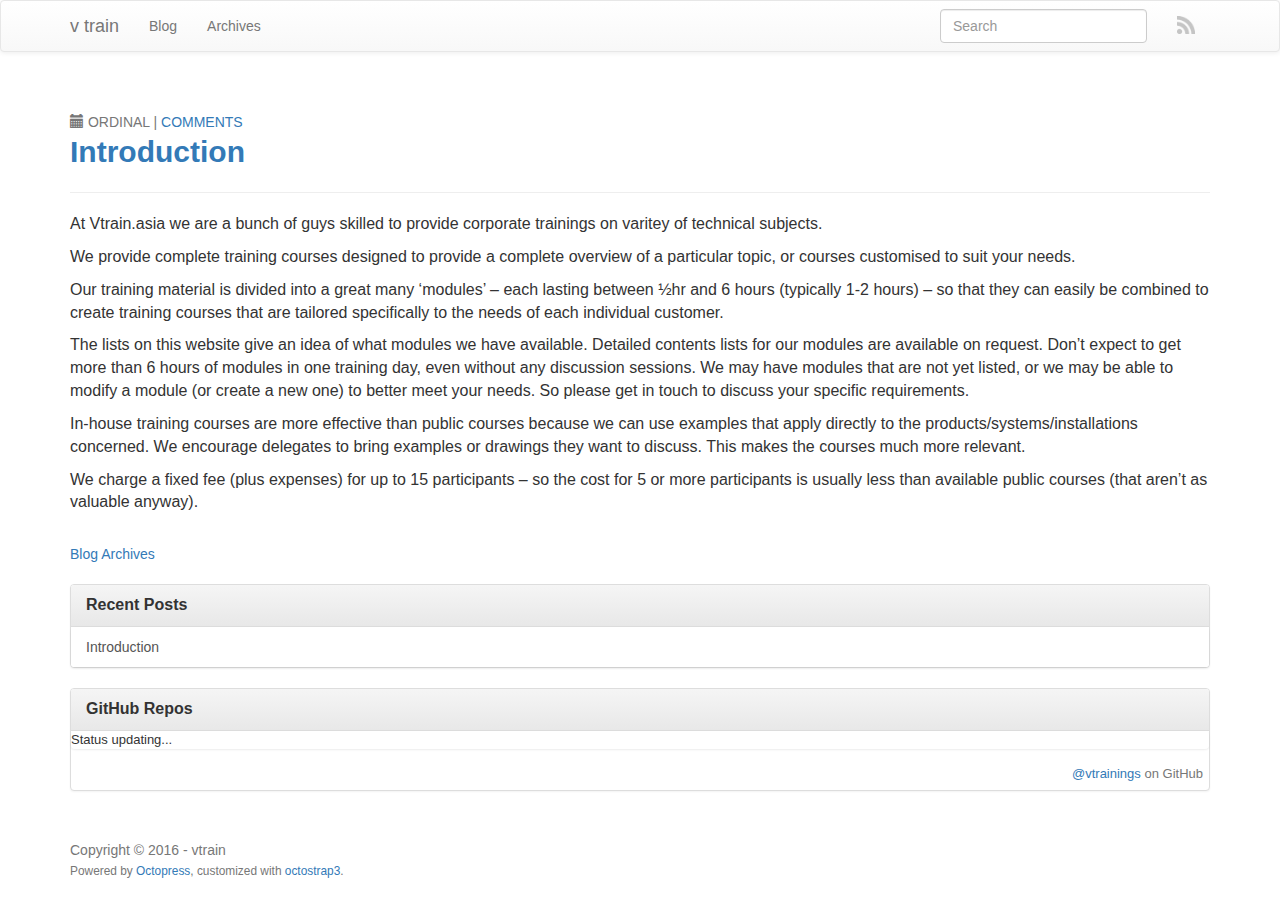
<file: index.html>
<!DOCTYPE html>
<html class="no-js" lang="en">
<head>
  <meta charset="utf-8">
  <title>v train</title>
  <meta name="author" content="vtrain">

  
  

  <!-- http://t.co/dKP3o1e -->
  <meta name="HandheldFriendly" content="True">
  <meta name="MobileOptimized" content="320">
  <meta name="viewport" content="width=device-width, initial-scale=1">

  
  <link rel="canonical" href="http://www.vtrain.asia/">
  <link href="/favicon.png" type="image/png" rel="icon">
  <link href="/atom.xml" rel="alternate" title="v train" type="application/atom+xml">

  <!-- http://opengraphprotocol.org/ -->
  <meta name="twitter:card" content="summary_large_image">
  <meta property="og:type" content="website">
  <meta property="og:url" content="http://www.vtrain.asia/">
  <meta property="og:title" content="v train">
  <meta property="og:description" content="We provide corporate trainings.">

  <script src="/javascripts/libs/jquery/jquery-2.1.3.min.js"></script>

<link href="/assets/bootstrap/dist/css/bootstrap.min.css" rel="stylesheet" type="text/css">
<link href="/assets/bootstrap/dist/css/bootstrap-theme.min.css" rel="stylesheet" type="text/css">


  
  <link href="/stylesheets/screen.css" media="screen, projection, print" rel="stylesheet" type="text/css">

  

</head>

  <body   >
    <a href="#content" class="sr-only sr-only-focusable">Skip to main content</a>
    <div id="wrap">
      <header role="banner">
        <nav class="navbar navbar-default" role="navigation">
    <div class="container">
        <div class="navbar-header">
            <button type="button" class="navbar-toggle" title="toggle navbar" data-toggle="collapse" data-target=".navbar-collapse">
                <span class="icon-bar"></span>
                <span class="icon-bar"></span>
                <span class="icon-bar"></span>
            </button>
            <a class="navbar-brand" href="/">v train</a>
        </div>

        <div class="navbar-collapse collapse">
            <ul class="nav navbar-nav">
                <li >
                    <a rel="index" href="/">Blog</a>
                </li>
                <li >
                    <a href="/blog/archives">Archives</a>
                </li>
            </ul>
            <ul class="nav navbar-nav navbar-right">
                <li>
                    <a class="subscribe-rss" href="/atom.xml" title="subscribe via RSS">
                        <span class="visible-xs">RSS</span>
                        <img class="hidden-xs" src="/images/rss.png" alt="RSS">
                    </a>
                </li>
                
            </ul>
            
                <form class="navbar-form navbar-right" action="https://www.google.com/search" method="GET">
                    <input type="hidden" name="sitesearch" value="www.vtrain.asia">
                    <div class="form-group">
                        <input class="form-control" type="text" name="q" placeholder="Search">
                    </div>
                </form>
            
        </div>
    </div>
</nav>


      </header>
      <div id="main" role="main" class="container">
        <div id="content">
          <div class="blog-index">
  
  
  
    <article>
      
  <header class="page-header">
    
      <p class="meta text-muted text-uppercase">
        












<span class="glyphicon glyphicon-calendar"></span> <time datetime="2016-02-17T07:49:54+05:30"  data-updated="true" itemprop="datePublished dateCreated">ordinal</time>
        
           | <a href="/blog/2016/02/17/main/#disqus_thread" itemprop="discussionUrl"
             data-disqus-identifier="http://www.vtrain.asia/blog/2016/02/17/main/">Comments</a>
        
      </p>
    
    
      <h2 class="entry-title" itemprop="name headline"><a href="/blog/2016/02/17/main/" itemprop="url">Introduction</a></h2>
    
  </header>


  <div class="entry-content clearfix" itemprop="articleBody description"><p>At Vtrain.asia we are a bunch of guys skilled to provide corporate trainings on varitey of technical subjects.</p>

<p>We provide complete training courses designed to provide a complete overview of a particular topic, or courses customised to suit your needs.</p>

<p>Our training material is divided into a great many ‘modules’ – each lasting between ½hr and 6 hours (typically 1-2 hours) – so that they can easily be combined to create training courses that are tailored specifically to the needs of each individual customer.</p>

<p>The lists on this website give an idea of what modules we have available. Detailed contents lists for our modules are available on request. Don’t expect to get more than 6 hours of modules in one training day, even without any discussion sessions. We may have modules that are not yet listed, or we may be able to modify a module (or create a new one) to better meet your needs. So please get in touch to discuss your specific requirements.</p>

<p>In-house training courses are more effective than public courses because we can use examples that apply directly to the products/systems/installations concerned. We encourage delegates to bring examples or drawings they want to discuss. This makes the courses much more relevant.</p>

<p>We charge a fixed fee (plus expenses) for up to 15 participants – so the cost for 5 or more participants is usually less than available public courses (that aren’t as valuable anyway).</p>
</div>
  
  


    </article>
  
  <div class="pagination">
    
    <a href="/blog/archives">Blog Archives</a>
    
  </div>
</div>
<aside class="sidebar">
  
    <section class="panel panel-default">
  <div class="panel-heading">
    <h3 class="panel-title">Recent Posts</h3>
  </div>
  
  <div id="recent_posts" class="list-group">
    
    <a class="list-group-item " href="/blog/2016/02/17/main/">Introduction</a>
    
  </div>
</section>

<section class="panel panel-default clearfix">
  <div class="panel-heading">
      <h3 class="panel-title">GitHub Repos</h3>
  </div>
  <div class="list-group" id="gh_repos">
    <p class="loading">Status updating...</p>
  </div>
  
    <div class="gh-profile-link pull-right text-muted">
      <a href="https://github.com/vtrainings">@vtrainings</a> on GitHub
    </div>
  
  <script type="text/javascript">
    $(document).ready(function(){
        if (!window.jXHR){
            var jxhr = document.createElement('script');
            jxhr.type = 'text/javascript';
            jxhr.src = '/javascripts/libs/jXHR.js';
            var s = document.getElementsByTagName('script')[0];
            s.parentNode.insertBefore(jxhr, s);
        }

        github.showRepos({
            user: 'vtrainings',
            count: 0,
            skip_forks: true,
            target: '#gh_repos'
        });
    });
  </script>
  <script src="/javascripts/github.js" type="text/javascript"> </script>
</section>






  
</aside>

        </div>
      </div>
    </div>
    <footer role="contentinfo"><div class="container">
    <p class="text-muted credits">
  Copyright &copy; 2016 - vtrain<br>
  <small>
      <span class="credit">Powered by <a href="http://octopress.org">Octopress</a></span>,
      <span class="credit">customized with <a href="https://github.com/kAworu/octostrap3">octostrap3</a></span>.
  </small>
</p>

</div>
</footer>
    

<script type="text/javascript">
      var disqus_shortname = 'vtrainasia';
      
        
        var disqus_script = 'count.js';
      
    (function () {
      var dsq = document.createElement('script'); dsq.type = 'text/javascript'; dsq.async = true;
      dsq.src = '//' + disqus_shortname + '.disqus.com/' + disqus_script;
      (document.getElementsByTagName('head')[0] || document.getElementsByTagName('body')[0]).appendChild(dsq);
    }());
</script>







  <script type="text/javascript">
    (function(){
      var twitterWidgets = document.createElement('script');
      twitterWidgets.type = 'text/javascript';
      twitterWidgets.async = true;
      twitterWidgets.src = '//platform.twitter.com/widgets.js';
      document.getElementsByTagName('head')[0].appendChild(twitterWidgets);
    })();
  </script>


<script src="/assets/bootstrap/dist/js/bootstrap.min.js"></script>
<script src="/javascripts/modernizr.js"></script>


  </body>
</html>
</file>
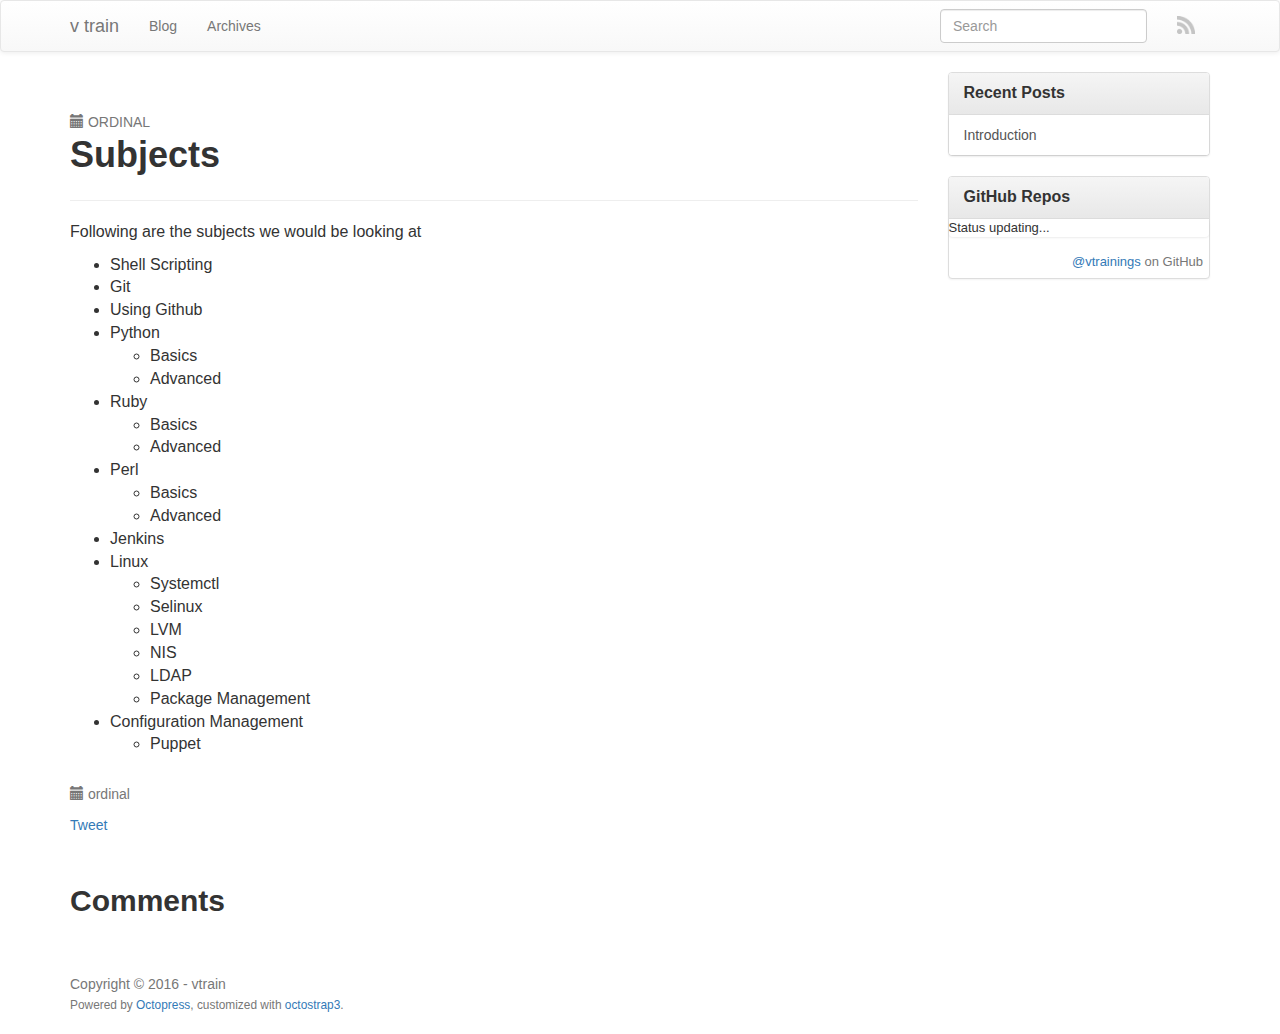
<file: subjects/index.html>
<!DOCTYPE html>
<html class="no-js" lang="en">
<head>
  <meta charset="utf-8">
  <title>Subjects - v train</title>
  <meta name="author" content="vtrain">

  
  

  <!-- http://t.co/dKP3o1e -->
  <meta name="HandheldFriendly" content="True">
  <meta name="MobileOptimized" content="320">
  <meta name="viewport" content="width=device-width, initial-scale=1">

  
  <link rel="canonical" href="http://www.vtrain.asia/subjects/">
  <link href="/favicon.png" type="image/png" rel="icon">
  <link href="/atom.xml" rel="alternate" title="v train" type="application/atom+xml">

  <!-- http://opengraphprotocol.org/ -->
  <meta name="twitter:card" content="summary_large_image">
  <meta property="og:type" content="website">
  <meta property="og:url" content="http://www.vtrain.asia/subjects/">
  <meta property="og:title" content="Subjects - v train">
  

  <script src="/javascripts/libs/jquery/jquery-2.1.3.min.js"></script>

<link href="/assets/bootstrap/dist/css/bootstrap.min.css" rel="stylesheet" type="text/css">
<link href="/assets/bootstrap/dist/css/bootstrap-theme.min.css" rel="stylesheet" type="text/css">


  
  <link href="/stylesheets/screen.css" media="screen, projection, print" rel="stylesheet" type="text/css">

  

</head>

  <body   >
    <a href="#content" class="sr-only sr-only-focusable">Skip to main content</a>
    <div id="wrap">
      <header role="banner">
        <nav class="navbar navbar-default" role="navigation">
    <div class="container">
        <div class="navbar-header">
            <button type="button" class="navbar-toggle" title="toggle navbar" data-toggle="collapse" data-target=".navbar-collapse">
                <span class="icon-bar"></span>
                <span class="icon-bar"></span>
                <span class="icon-bar"></span>
            </button>
            <a class="navbar-brand" href="/">v train</a>
        </div>

        <div class="navbar-collapse collapse">
            <ul class="nav navbar-nav">
                <li >
                    <a rel="index" href="/">Blog</a>
                </li>
                <li >
                    <a href="/blog/archives">Archives</a>
                </li>
            </ul>
            <ul class="nav navbar-nav navbar-right">
                <li>
                    <a class="subscribe-rss" href="/atom.xml" title="subscribe via RSS">
                        <span class="visible-xs">RSS</span>
                        <img class="hidden-xs" src="/images/rss.png" alt="RSS">
                    </a>
                </li>
                
            </ul>
            
                <form class="navbar-form navbar-right" action="https://www.google.com/search" method="GET">
                    <input type="hidden" name="sitesearch" value="www.vtrain.asia">
                    <div class="form-group">
                        <input class="form-control" type="text" name="q" placeholder="Search">
                    </div>
                </form>
            
        </div>
    </div>
</nav>


      </header>
      <div id="main" role="main" class="container">
        <div id="content">
          <div class="row">
  <div class="page-content col-md-9">
    <article role="article">
      
        <header class="page-header">
          
            <p class="meta text-muted text-uppercase">












<span class="glyphicon glyphicon-calendar"></span> <time datetime="2016-02-17T07:57:00+05:30"  data-updated="true" itemprop="datePublished dateCreated">ordinal</time></p>
          
          
            <h1 class="entry-title">
              Subjects
              
            </h1>
          
        </header>
      
      <div class="entry-content">
        <p>Following are the subjects we would be looking at</p>

<ul>
<li>Shell Scripting</li>
<li>Git</li>
<li>Using Github</li>
<li>Python

<ul>
<li>Basics</li>
<li>Advanced</li>
</ul>
</li>
<li>Ruby

<ul>
<li>Basics</li>
<li>Advanced</li>
</ul>
</li>
<li>Perl

<ul>
<li>Basics</li>
<li>Advanced</li>
</ul>
</li>
<li>Jenkins</li>
<li>Linux

<ul>
<li>Systemctl</li>
<li>Selinux</li>
<li>LVM</li>
<li>NIS</li>
<li>LDAP</li>
<li>Package Management</li>
</ul>
</li>
<li>Configuration Management

<ul>
<li>Puppet</li>
</ul>
</li>
</ul>


      </div>
      
        <footer>
          <p class="meta text-muted">
            
            












<span class="glyphicon glyphicon-calendar"></span> <time datetime="2016-02-17T07:57:00+05:30"  data-updated="true" itemprop="datePublished dateCreated">ordinal</time>
            
          </p>
          
            <div class="sharing">
  
  <a href="//twitter.com/share" class="twitter-share-button" data-url="http://www.vtrain.asia/subjects/index.html" data-via="vtrain_asia" data-counturl="http://www.vtrain.asia/subjects/index.html" >Tweet</a>
  
  
  
</div>

          
        </footer>
      
    </article>
    
      <section>
        <h2>Comments</h2>
        <div id="disqus_thread" aria-live="polite"><noscript>Please enable JavaScript to view the <a href="http://disqus.com/?ref_noscript">comments powered by Disqus.</a></noscript>
</div>
      </section>
    
  </div>

  
    <aside class="sidebar col-md-3">
      
        <section class="panel panel-default">
  <div class="panel-heading">
    <h3 class="panel-title">Recent Posts</h3>
  </div>
  
  <div id="recent_posts" class="list-group">
    
    <a class="list-group-item " href="/blog/2016/02/17/main/">Introduction</a>
    
  </div>
</section>

<section class="panel panel-default clearfix">
  <div class="panel-heading">
      <h3 class="panel-title">GitHub Repos</h3>
  </div>
  <div class="list-group" id="gh_repos">
    <p class="loading">Status updating...</p>
  </div>
  
    <div class="gh-profile-link pull-right text-muted">
      <a href="https://github.com/vtrainings">@vtrainings</a> on GitHub
    </div>
  
  <script type="text/javascript">
    $(document).ready(function(){
        if (!window.jXHR){
            var jxhr = document.createElement('script');
            jxhr.type = 'text/javascript';
            jxhr.src = '/javascripts/libs/jXHR.js';
            var s = document.getElementsByTagName('script')[0];
            s.parentNode.insertBefore(jxhr, s);
        }

        github.showRepos({
            user: 'vtrainings',
            count: 0,
            skip_forks: true,
            target: '#gh_repos'
        });
    });
  </script>
  <script src="/javascripts/github.js" type="text/javascript"> </script>
</section>






      
    </aside>
  
</div>

        </div>
      </div>
    </div>
    <footer role="contentinfo"><div class="container">
    <p class="text-muted credits">
  Copyright &copy; 2016 - vtrain<br>
  <small>
      <span class="credit">Powered by <a href="http://octopress.org">Octopress</a></span>,
      <span class="credit">customized with <a href="https://github.com/kAworu/octostrap3">octostrap3</a></span>.
  </small>
</p>

</div>
</footer>
    

<script type="text/javascript">
      var disqus_shortname = 'vtrainasia';
      
        
        // var disqus_developer = 1;
        var disqus_identifier = 'http://www.vtrain.asia/subjects/index.html';
        var disqus_url = 'http://www.vtrain.asia/subjects/index.html';
        var disqus_script = 'embed.js';
      
    (function () {
      var dsq = document.createElement('script'); dsq.type = 'text/javascript'; dsq.async = true;
      dsq.src = '//' + disqus_shortname + '.disqus.com/' + disqus_script;
      (document.getElementsByTagName('head')[0] || document.getElementsByTagName('body')[0]).appendChild(dsq);
    }());
</script>







  <script type="text/javascript">
    (function(){
      var twitterWidgets = document.createElement('script');
      twitterWidgets.type = 'text/javascript';
      twitterWidgets.async = true;
      twitterWidgets.src = '//platform.twitter.com/widgets.js';
      document.getElementsByTagName('head')[0].appendChild(twitterWidgets);
    })();
  </script>


<script src="/assets/bootstrap/dist/js/bootstrap.min.js"></script>
<script src="/javascripts/modernizr.js"></script>


  </body>
</html>
</file>
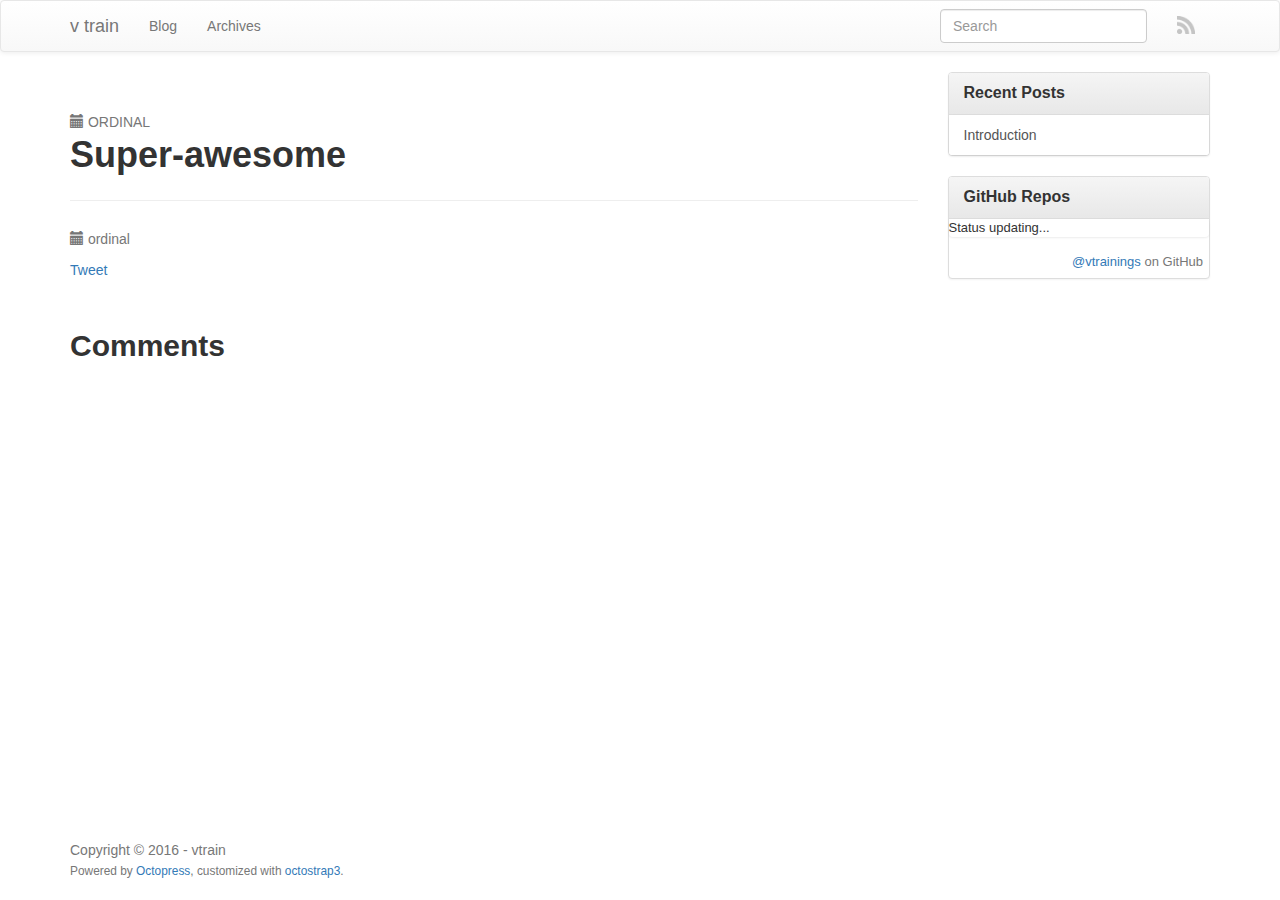
<file: super-awesome/index.html>
<!DOCTYPE html>
<html class="no-js" lang="en">
<head>
  <meta charset="utf-8">
  <title>Super-awesome - v train</title>
  <meta name="author" content="vtrain">

  
  

  <!-- http://t.co/dKP3o1e -->
  <meta name="HandheldFriendly" content="True">
  <meta name="MobileOptimized" content="320">
  <meta name="viewport" content="width=device-width, initial-scale=1">

  
  <link rel="canonical" href="http://www.vtrain.asia/super-awesome/">
  <link href="/favicon.png" type="image/png" rel="icon">
  <link href="/atom.xml" rel="alternate" title="v train" type="application/atom+xml">

  <!-- http://opengraphprotocol.org/ -->
  <meta name="twitter:card" content="summary_large_image">
  <meta property="og:type" content="website">
  <meta property="og:url" content="http://www.vtrain.asia/super-awesome/">
  <meta property="og:title" content="Super-awesome - v train">
  

  <script src="/javascripts/libs/jquery/jquery-2.1.3.min.js"></script>

<link href="/assets/bootstrap/dist/css/bootstrap.min.css" rel="stylesheet" type="text/css">
<link href="/assets/bootstrap/dist/css/bootstrap-theme.min.css" rel="stylesheet" type="text/css">


  
  <link href="/stylesheets/screen.css" media="screen, projection, print" rel="stylesheet" type="text/css">

  

</head>

  <body   >
    <a href="#content" class="sr-only sr-only-focusable">Skip to main content</a>
    <div id="wrap">
      <header role="banner">
        <nav class="navbar navbar-default" role="navigation">
    <div class="container">
        <div class="navbar-header">
            <button type="button" class="navbar-toggle" title="toggle navbar" data-toggle="collapse" data-target=".navbar-collapse">
                <span class="icon-bar"></span>
                <span class="icon-bar"></span>
                <span class="icon-bar"></span>
            </button>
            <a class="navbar-brand" href="/">v train</a>
        </div>

        <div class="navbar-collapse collapse">
            <ul class="nav navbar-nav">
                <li >
                    <a rel="index" href="/">Blog</a>
                </li>
                <li >
                    <a href="/blog/archives">Archives</a>
                </li>
            </ul>
            <ul class="nav navbar-nav navbar-right">
                <li>
                    <a class="subscribe-rss" href="/atom.xml" title="subscribe via RSS">
                        <span class="visible-xs">RSS</span>
                        <img class="hidden-xs" src="/images/rss.png" alt="RSS">
                    </a>
                </li>
                
            </ul>
            
                <form class="navbar-form navbar-right" action="https://www.google.com/search" method="GET">
                    <input type="hidden" name="sitesearch" value="www.vtrain.asia">
                    <div class="form-group">
                        <input class="form-control" type="text" name="q" placeholder="Search">
                    </div>
                </form>
            
        </div>
    </div>
</nav>


      </header>
      <div id="main" role="main" class="container">
        <div id="content">
          <div class="row">
  <div class="page-content col-md-9">
    <article role="article">
      
        <header class="page-header">
          
            <p class="meta text-muted text-uppercase">












<span class="glyphicon glyphicon-calendar"></span> <time datetime="2016-02-16T22:17:00+05:30"  data-updated="true" itemprop="datePublished dateCreated">ordinal</time></p>
          
          
            <h1 class="entry-title">
              Super-awesome
              
            </h1>
          
        </header>
      
      <div class="entry-content">
        

      </div>
      
        <footer>
          <p class="meta text-muted">
            
            












<span class="glyphicon glyphicon-calendar"></span> <time datetime="2016-02-16T22:17:00+05:30"  data-updated="true" itemprop="datePublished dateCreated">ordinal</time>
            
          </p>
          
            <div class="sharing">
  
  <a href="//twitter.com/share" class="twitter-share-button" data-url="http://www.vtrain.asia/super-awesome/index.html" data-via="vtrain_asia" data-counturl="http://www.vtrain.asia/super-awesome/index.html" >Tweet</a>
  
  
  
</div>

          
        </footer>
      
    </article>
    
      <section>
        <h2>Comments</h2>
        <div id="disqus_thread" aria-live="polite"><noscript>Please enable JavaScript to view the <a href="http://disqus.com/?ref_noscript">comments powered by Disqus.</a></noscript>
</div>
      </section>
    
  </div>

  
    <aside class="sidebar col-md-3">
      
        <section class="panel panel-default">
  <div class="panel-heading">
    <h3 class="panel-title">Recent Posts</h3>
  </div>
  
  <div id="recent_posts" class="list-group">
    
    <a class="list-group-item " href="/blog/2016/02/17/main/">Introduction</a>
    
  </div>
</section>

<section class="panel panel-default clearfix">
  <div class="panel-heading">
      <h3 class="panel-title">GitHub Repos</h3>
  </div>
  <div class="list-group" id="gh_repos">
    <p class="loading">Status updating...</p>
  </div>
  
    <div class="gh-profile-link pull-right text-muted">
      <a href="https://github.com/vtrainings">@vtrainings</a> on GitHub
    </div>
  
  <script type="text/javascript">
    $(document).ready(function(){
        if (!window.jXHR){
            var jxhr = document.createElement('script');
            jxhr.type = 'text/javascript';
            jxhr.src = '/javascripts/libs/jXHR.js';
            var s = document.getElementsByTagName('script')[0];
            s.parentNode.insertBefore(jxhr, s);
        }

        github.showRepos({
            user: 'vtrainings',
            count: 0,
            skip_forks: true,
            target: '#gh_repos'
        });
    });
  </script>
  <script src="/javascripts/github.js" type="text/javascript"> </script>
</section>






      
    </aside>
  
</div>

        </div>
      </div>
    </div>
    <footer role="contentinfo"><div class="container">
    <p class="text-muted credits">
  Copyright &copy; 2016 - vtrain<br>
  <small>
      <span class="credit">Powered by <a href="http://octopress.org">Octopress</a></span>,
      <span class="credit">customized with <a href="https://github.com/kAworu/octostrap3">octostrap3</a></span>.
  </small>
</p>

</div>
</footer>
    

<script type="text/javascript">
      var disqus_shortname = 'vtrainasia';
      
        
        // var disqus_developer = 1;
        var disqus_identifier = 'http://www.vtrain.asia/super-awesome/index.html';
        var disqus_url = 'http://www.vtrain.asia/super-awesome/index.html';
        var disqus_script = 'embed.js';
      
    (function () {
      var dsq = document.createElement('script'); dsq.type = 'text/javascript'; dsq.async = true;
      dsq.src = '//' + disqus_shortname + '.disqus.com/' + disqus_script;
      (document.getElementsByTagName('head')[0] || document.getElementsByTagName('body')[0]).appendChild(dsq);
    }());
</script>







  <script type="text/javascript">
    (function(){
      var twitterWidgets = document.createElement('script');
      twitterWidgets.type = 'text/javascript';
      twitterWidgets.async = true;
      twitterWidgets.src = '//platform.twitter.com/widgets.js';
      document.getElementsByTagName('head')[0].appendChild(twitterWidgets);
    })();
  </script>


<script src="/assets/bootstrap/dist/js/bootstrap.min.js"></script>
<script src="/javascripts/modernizr.js"></script>


  </body>
</html>
</file>
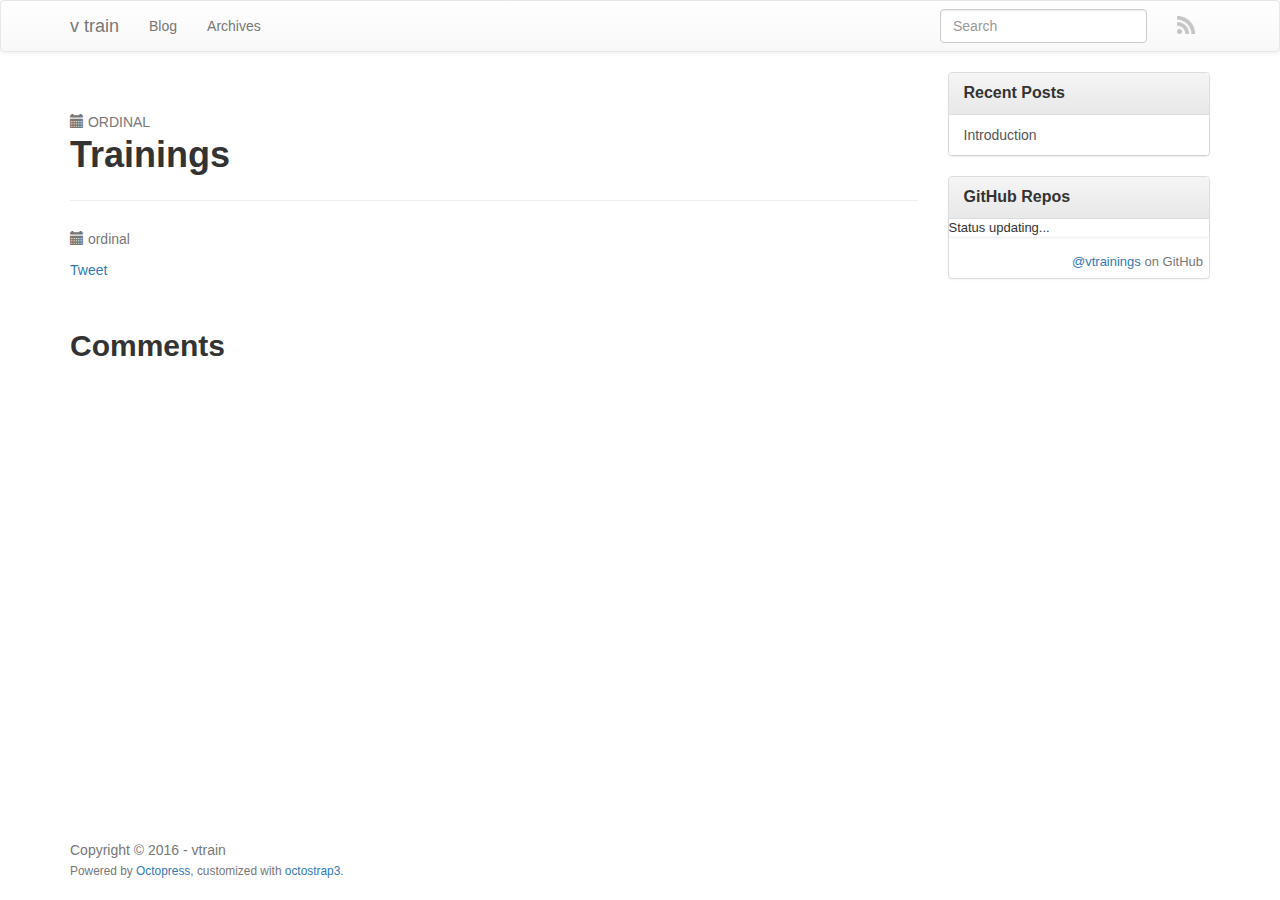
<file: trainings/index.html>
<!DOCTYPE html>
<html class="no-js" lang="en">
<head>
  <meta charset="utf-8">
  <title>Trainings - v train</title>
  <meta name="author" content="vtrain">

  
  

  <!-- http://t.co/dKP3o1e -->
  <meta name="HandheldFriendly" content="True">
  <meta name="MobileOptimized" content="320">
  <meta name="viewport" content="width=device-width, initial-scale=1">

  
  <link rel="canonical" href="http://www.vtrain.asia/trainings/">
  <link href="/favicon.png" type="image/png" rel="icon">
  <link href="/atom.xml" rel="alternate" title="v train" type="application/atom+xml">

  <!-- http://opengraphprotocol.org/ -->
  <meta name="twitter:card" content="summary_large_image">
  <meta property="og:type" content="website">
  <meta property="og:url" content="http://www.vtrain.asia/trainings/">
  <meta property="og:title" content="Trainings - v train">
  

  <script src="/javascripts/libs/jquery/jquery-2.1.3.min.js"></script>

<link href="/assets/bootstrap/dist/css/bootstrap.min.css" rel="stylesheet" type="text/css">
<link href="/assets/bootstrap/dist/css/bootstrap-theme.min.css" rel="stylesheet" type="text/css">


  
  <link href="/stylesheets/screen.css" media="screen, projection, print" rel="stylesheet" type="text/css">

  

</head>

  <body   >
    <a href="#content" class="sr-only sr-only-focusable">Skip to main content</a>
    <div id="wrap">
      <header role="banner">
        <nav class="navbar navbar-default" role="navigation">
    <div class="container">
        <div class="navbar-header">
            <button type="button" class="navbar-toggle" title="toggle navbar" data-toggle="collapse" data-target=".navbar-collapse">
                <span class="icon-bar"></span>
                <span class="icon-bar"></span>
                <span class="icon-bar"></span>
            </button>
            <a class="navbar-brand" href="/">v train</a>
        </div>

        <div class="navbar-collapse collapse">
            <ul class="nav navbar-nav">
                <li >
                    <a rel="index" href="/">Blog</a>
                </li>
                <li >
                    <a href="/blog/archives">Archives</a>
                </li>
            </ul>
            <ul class="nav navbar-nav navbar-right">
                <li>
                    <a class="subscribe-rss" href="/atom.xml" title="subscribe via RSS">
                        <span class="visible-xs">RSS</span>
                        <img class="hidden-xs" src="/images/rss.png" alt="RSS">
                    </a>
                </li>
                
            </ul>
            
                <form class="navbar-form navbar-right" action="https://www.google.com/search" method="GET">
                    <input type="hidden" name="sitesearch" value="www.vtrain.asia">
                    <div class="form-group">
                        <input class="form-control" type="text" name="q" placeholder="Search">
                    </div>
                </form>
            
        </div>
    </div>
</nav>


      </header>
      <div id="main" role="main" class="container">
        <div id="content">
          <div class="row">
  <div class="page-content col-md-9">
    <article role="article">
      
        <header class="page-header">
          
            <p class="meta text-muted text-uppercase">












<span class="glyphicon glyphicon-calendar"></span> <time datetime="2016-02-16T22:18:00+05:30"  data-updated="true" itemprop="datePublished dateCreated">ordinal</time></p>
          
          
            <h1 class="entry-title">
              Trainings
              
            </h1>
          
        </header>
      
      <div class="entry-content">
        

      </div>
      
        <footer>
          <p class="meta text-muted">
            
            












<span class="glyphicon glyphicon-calendar"></span> <time datetime="2016-02-16T22:18:00+05:30"  data-updated="true" itemprop="datePublished dateCreated">ordinal</time>
            
          </p>
          
            <div class="sharing">
  
  <a href="//twitter.com/share" class="twitter-share-button" data-url="http://www.vtrain.asia/trainings/index.html" data-via="vtrain_asia" data-counturl="http://www.vtrain.asia/trainings/index.html" >Tweet</a>
  
  
  
</div>

          
        </footer>
      
    </article>
    
      <section>
        <h2>Comments</h2>
        <div id="disqus_thread" aria-live="polite"><noscript>Please enable JavaScript to view the <a href="http://disqus.com/?ref_noscript">comments powered by Disqus.</a></noscript>
</div>
      </section>
    
  </div>

  
    <aside class="sidebar col-md-3">
      
        <section class="panel panel-default">
  <div class="panel-heading">
    <h3 class="panel-title">Recent Posts</h3>
  </div>
  
  <div id="recent_posts" class="list-group">
    
    <a class="list-group-item " href="/blog/2016/02/17/main/">Introduction</a>
    
  </div>
</section>

<section class="panel panel-default clearfix">
  <div class="panel-heading">
      <h3 class="panel-title">GitHub Repos</h3>
  </div>
  <div class="list-group" id="gh_repos">
    <p class="loading">Status updating...</p>
  </div>
  
    <div class="gh-profile-link pull-right text-muted">
      <a href="https://github.com/vtrainings">@vtrainings</a> on GitHub
    </div>
  
  <script type="text/javascript">
    $(document).ready(function(){
        if (!window.jXHR){
            var jxhr = document.createElement('script');
            jxhr.type = 'text/javascript';
            jxhr.src = '/javascripts/libs/jXHR.js';
            var s = document.getElementsByTagName('script')[0];
            s.parentNode.insertBefore(jxhr, s);
        }

        github.showRepos({
            user: 'vtrainings',
            count: 0,
            skip_forks: true,
            target: '#gh_repos'
        });
    });
  </script>
  <script src="/javascripts/github.js" type="text/javascript"> </script>
</section>






      
    </aside>
  
</div>

        </div>
      </div>
    </div>
    <footer role="contentinfo"><div class="container">
    <p class="text-muted credits">
  Copyright &copy; 2016 - vtrain<br>
  <small>
      <span class="credit">Powered by <a href="http://octopress.org">Octopress</a></span>,
      <span class="credit">customized with <a href="https://github.com/kAworu/octostrap3">octostrap3</a></span>.
  </small>
</p>

</div>
</footer>
    

<script type="text/javascript">
      var disqus_shortname = 'vtrainasia';
      
        
        // var disqus_developer = 1;
        var disqus_identifier = 'http://www.vtrain.asia/trainings/index.html';
        var disqus_url = 'http://www.vtrain.asia/trainings/index.html';
        var disqus_script = 'embed.js';
      
    (function () {
      var dsq = document.createElement('script'); dsq.type = 'text/javascript'; dsq.async = true;
      dsq.src = '//' + disqus_shortname + '.disqus.com/' + disqus_script;
      (document.getElementsByTagName('head')[0] || document.getElementsByTagName('body')[0]).appendChild(dsq);
    }());
</script>







  <script type="text/javascript">
    (function(){
      var twitterWidgets = document.createElement('script');
      twitterWidgets.type = 'text/javascript';
      twitterWidgets.async = true;
      twitterWidgets.src = '//platform.twitter.com/widgets.js';
      document.getElementsByTagName('head')[0].appendChild(twitterWidgets);
    })();
  </script>


<script src="/assets/bootstrap/dist/js/bootstrap.min.js"></script>
<script src="/javascripts/modernizr.js"></script>


  </body>
</html>
</file>
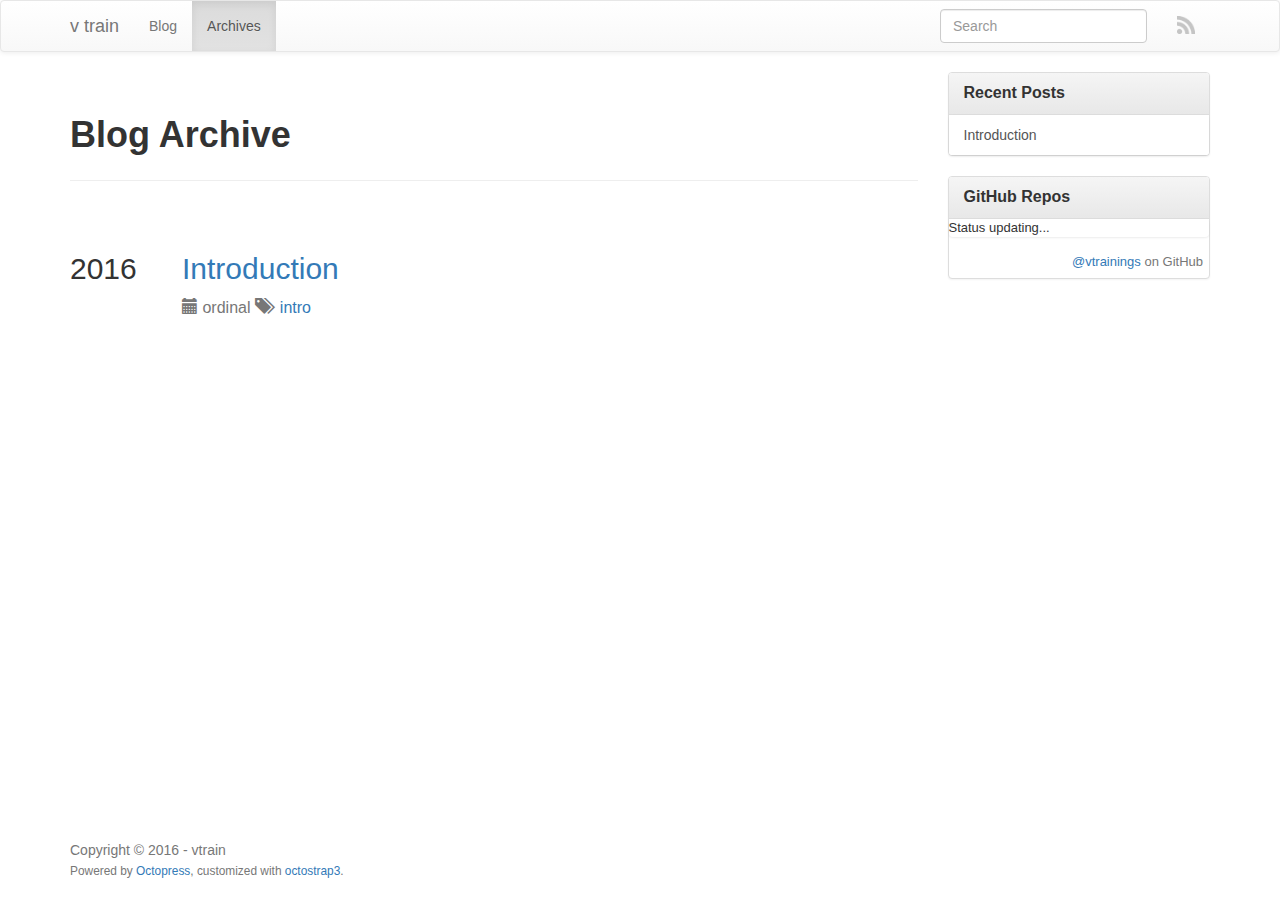
<file: blog/archives/index.html>
<!DOCTYPE html>
<html class="no-js" lang="en">
<head>
  <meta charset="utf-8">
  <title>Blog Archive - v train</title>
  <meta name="author" content="vtrain">

  
  

  <!-- http://t.co/dKP3o1e -->
  <meta name="HandheldFriendly" content="True">
  <meta name="MobileOptimized" content="320">
  <meta name="viewport" content="width=device-width, initial-scale=1">

  
  <link rel="canonical" href="http://www.vtrain.asia/blog/archives/">
  <link href="/favicon.png" type="image/png" rel="icon">
  <link href="/atom.xml" rel="alternate" title="v train" type="application/atom+xml">

  <!-- http://opengraphprotocol.org/ -->
  <meta name="twitter:card" content="summary_large_image">
  <meta property="og:type" content="website">
  <meta property="og:url" content="http://www.vtrain.asia/blog/archives/">
  <meta property="og:title" content="Blog Archive - v train">
  

  <script src="/javascripts/libs/jquery/jquery-2.1.3.min.js"></script>

<link href="/assets/bootstrap/dist/css/bootstrap.min.css" rel="stylesheet" type="text/css">
<link href="/assets/bootstrap/dist/css/bootstrap-theme.min.css" rel="stylesheet" type="text/css">


  
  <link href="/stylesheets/screen.css" media="screen, projection, print" rel="stylesheet" type="text/css">

  

</head>

  <body   >
    <a href="#content" class="sr-only sr-only-focusable">Skip to main content</a>
    <div id="wrap">
      <header role="banner">
        <nav class="navbar navbar-default" role="navigation">
    <div class="container">
        <div class="navbar-header">
            <button type="button" class="navbar-toggle" title="toggle navbar" data-toggle="collapse" data-target=".navbar-collapse">
                <span class="icon-bar"></span>
                <span class="icon-bar"></span>
                <span class="icon-bar"></span>
            </button>
            <a class="navbar-brand" href="/">v train</a>
        </div>

        <div class="navbar-collapse collapse">
            <ul class="nav navbar-nav">
                <li >
                    <a rel="index" href="/">Blog</a>
                </li>
                <li class="active">
                    <a href="/blog/archives">Archives</a>
                </li>
            </ul>
            <ul class="nav navbar-nav navbar-right">
                <li>
                    <a class="subscribe-rss" href="/atom.xml" title="subscribe via RSS">
                        <span class="visible-xs">RSS</span>
                        <img class="hidden-xs" src="/images/rss.png" alt="RSS">
                    </a>
                </li>
                
            </ul>
            
                <form class="navbar-form navbar-right" action="https://www.google.com/search" method="GET">
                    <input type="hidden" name="sitesearch" value="www.vtrain.asia">
                    <div class="form-group">
                        <input class="form-control" type="text" name="q" placeholder="Search">
                    </div>
                </form>
            
        </div>
    </div>
</nav>


      </header>
      <div id="main" role="main" class="container">
        <div id="content">
          <div class="row">
  <div class="page-content col-md-9">
    <article role="article">
      
        <header class="page-header">
          
          
            <h1 class="entry-title">
              Blog Archive
              
            </h1>
          
        </header>
      
      <div class="entry-content">
        <div id="blog-archives" itemscope itemtype="http://schema.org/Blog">
<meta itemprop="name" content="v train" />
<meta itemprop="description" content="We provide corporate trainings." />
<meta itemprop="url" content="http://www.vtrain.asia" />



  
  <h2 class="year">2016</h2>

<article class="page-header" itemprop="blogPost" itemscope itemtype="http://schema.org/BlogPosting">
  
<h2 class="post-title" itemprop="name headline"><a href="/blog/2016/02/17/main/" itemprop="url">Introduction</a></h2>
<p class="meta text-muted">
  












<span class="glyphicon glyphicon-calendar"></span> <time datetime="2016-02-17T07:49:54+05:30"  data-updated="true" itemprop="datePublished dateCreated">ordinal</time>
  

<span class="glyphicon glyphicon-tags"></span>&nbsp;
<span class="categories">
  
    <a class='category' href='/blog/categories/intro/'>intro</a>
  
</span>


</p>

</article>

</div>

      </div>
      
    </article>
    
  </div>

  
    <aside class="sidebar col-md-3">
      
        <section class="panel panel-default">
  <div class="panel-heading">
    <h3 class="panel-title">Recent Posts</h3>
  </div>
  
  <div id="recent_posts" class="list-group">
    
    <a class="list-group-item " href="/blog/2016/02/17/main/">Introduction</a>
    
  </div>
</section>

<section class="panel panel-default clearfix">
  <div class="panel-heading">
      <h3 class="panel-title">GitHub Repos</h3>
  </div>
  <div class="list-group" id="gh_repos">
    <p class="loading">Status updating...</p>
  </div>
  
    <div class="gh-profile-link pull-right text-muted">
      <a href="https://github.com/vtrainings">@vtrainings</a> on GitHub
    </div>
  
  <script type="text/javascript">
    $(document).ready(function(){
        if (!window.jXHR){
            var jxhr = document.createElement('script');
            jxhr.type = 'text/javascript';
            jxhr.src = '/javascripts/libs/jXHR.js';
            var s = document.getElementsByTagName('script')[0];
            s.parentNode.insertBefore(jxhr, s);
        }

        github.showRepos({
            user: 'vtrainings',
            count: 0,
            skip_forks: true,
            target: '#gh_repos'
        });
    });
  </script>
  <script src="/javascripts/github.js" type="text/javascript"> </script>
</section>






      
    </aside>
  
</div>

        </div>
      </div>
    </div>
    <footer role="contentinfo"><div class="container">
    <p class="text-muted credits">
  Copyright &copy; 2016 - vtrain<br>
  <small>
      <span class="credit">Powered by <a href="http://octopress.org">Octopress</a></span>,
      <span class="credit">customized with <a href="https://github.com/kAworu/octostrap3">octostrap3</a></span>.
  </small>
</p>

</div>
</footer>
    

<script type="text/javascript">
      var disqus_shortname = 'vtrainasia';
      
        
        var disqus_script = 'count.js';
      
    (function () {
      var dsq = document.createElement('script'); dsq.type = 'text/javascript'; dsq.async = true;
      dsq.src = '//' + disqus_shortname + '.disqus.com/' + disqus_script;
      (document.getElementsByTagName('head')[0] || document.getElementsByTagName('body')[0]).appendChild(dsq);
    }());
</script>







  <script type="text/javascript">
    (function(){
      var twitterWidgets = document.createElement('script');
      twitterWidgets.type = 'text/javascript';
      twitterWidgets.async = true;
      twitterWidgets.src = '//platform.twitter.com/widgets.js';
      document.getElementsByTagName('head')[0].appendChild(twitterWidgets);
    })();
  </script>


<script src="/assets/bootstrap/dist/js/bootstrap.min.js"></script>
<script src="/javascripts/modernizr.js"></script>


  </body>
</html>
</file>
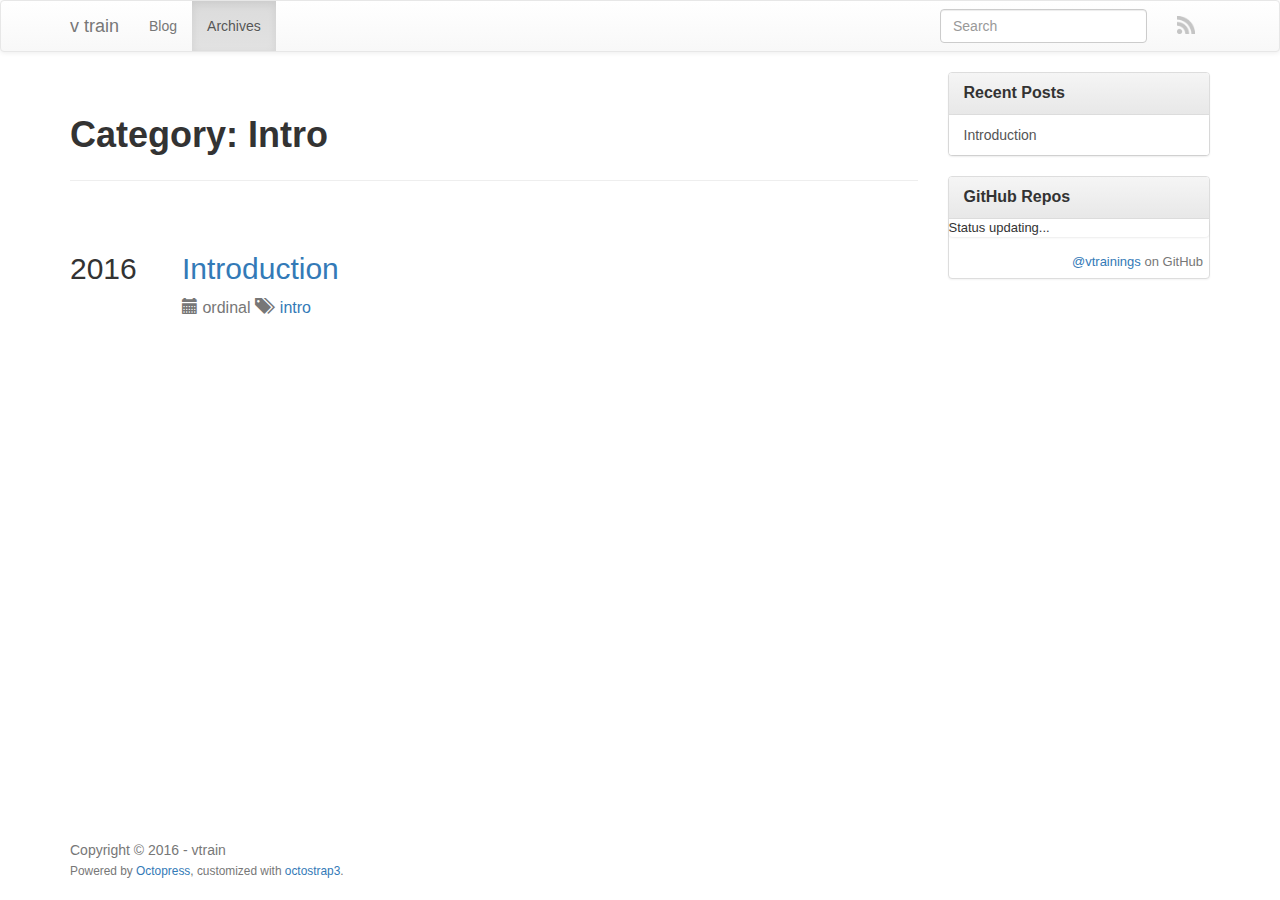
<file: blog/categories/intro/index.html>
<!DOCTYPE html>
<html class="no-js" lang="en">
<head>
  <meta charset="utf-8">
  <title>Category: Intro - v train</title>
  <meta name="author" content="vtrain">

  <meta name="description" content="Category: intro">
  

  <!-- http://t.co/dKP3o1e -->
  <meta name="HandheldFriendly" content="True">
  <meta name="MobileOptimized" content="320">
  <meta name="viewport" content="width=device-width, initial-scale=1">

  
  <link rel="canonical" href="http://www.vtrain.asia/blog/categories/intro/">
  <link href="/favicon.png" type="image/png" rel="icon">
  <link href="/atom.xml" rel="alternate" title="v train" type="application/atom+xml">

  <!-- http://opengraphprotocol.org/ -->
  <meta name="twitter:card" content="summary_large_image">
  <meta property="og:type" content="website">
  <meta property="og:url" content="http://www.vtrain.asia/blog/categories/intro/">
  <meta property="og:title" content="Category: Intro - v train">
  <meta property="og:description" content="Category: intro">

  <script src="/javascripts/libs/jquery/jquery-2.1.3.min.js"></script>

<link href="/assets/bootstrap/dist/css/bootstrap.min.css" rel="stylesheet" type="text/css">
<link href="/assets/bootstrap/dist/css/bootstrap-theme.min.css" rel="stylesheet" type="text/css">


  
  <link href="/stylesheets/screen.css" media="screen, projection, print" rel="stylesheet" type="text/css">

  

</head>

  <body   >
    <a href="#content" class="sr-only sr-only-focusable">Skip to main content</a>
    <div id="wrap">
      <header role="banner">
        <nav class="navbar navbar-default" role="navigation">
    <div class="container">
        <div class="navbar-header">
            <button type="button" class="navbar-toggle" title="toggle navbar" data-toggle="collapse" data-target=".navbar-collapse">
                <span class="icon-bar"></span>
                <span class="icon-bar"></span>
                <span class="icon-bar"></span>
            </button>
            <a class="navbar-brand" href="/">v train</a>
        </div>

        <div class="navbar-collapse collapse">
            <ul class="nav navbar-nav">
                <li >
                    <a rel="index" href="/">Blog</a>
                </li>
                <li class="active">
                    <a href="/blog/archives">Archives</a>
                </li>
            </ul>
            <ul class="nav navbar-nav navbar-right">
                <li>
                    <a class="subscribe-rss" href="/atom.xml" title="subscribe via RSS">
                        <span class="visible-xs">RSS</span>
                        <img class="hidden-xs" src="/images/rss.png" alt="RSS">
                    </a>
                </li>
                
            </ul>
            
                <form class="navbar-form navbar-right" action="https://www.google.com/search" method="GET">
                    <input type="hidden" name="sitesearch" value="www.vtrain.asia">
                    <div class="form-group">
                        <input class="form-control" type="text" name="q" placeholder="Search">
                    </div>
                </form>
            
        </div>
    </div>
</nav>


      </header>
      <div id="main" role="main" class="container">
        <div id="content">
          <div class="row">
  <div class="page-content col-md-9">
    <article role="article">
      
        <header class="page-header">
          
          
            <h1 class="entry-title">
              Category: Intro
              
            </h1>
          
        </header>
      
      <div class="entry-content">
        <div id="blog-archives" class="category" itemscope itemtype="http://schema.org/Blog">
<meta itemprop="name" content="v train" />
<meta itemprop="description" content="We provide corporate trainings." />
<meta itemprop="url" content="http://www.vtrain.asia" />



  
  <h2 class="year">2016</h2>

<article class="page-header" itemprop="blogPost" itemscope itemtype="http://schema.org/BlogPosting">
  
<h2 class="post-title" itemprop="name headline"><a href="/blog/2016/02/17/main/" itemprop="url">Introduction</a></h2>
<p class="meta text-muted">
  












<span class="glyphicon glyphicon-calendar"></span> <time datetime="2016-02-17T07:49:54+05:30"  data-updated="true" itemprop="datePublished dateCreated">ordinal</time>
  

<span class="glyphicon glyphicon-tags"></span>&nbsp;
<span class="categories">
  
    <a class='category' href='/blog/categories/intro/'>intro</a>
  
</span>


</p>

</article>

</div>

      </div>
      
    </article>
    
  </div>

  
    <aside class="sidebar col-md-3">
      
        <section class="panel panel-default">
  <div class="panel-heading">
    <h3 class="panel-title">Recent Posts</h3>
  </div>
  
  <div id="recent_posts" class="list-group">
    
    <a class="list-group-item " href="/blog/2016/02/17/main/">Introduction</a>
    
  </div>
</section>

<section class="panel panel-default clearfix">
  <div class="panel-heading">
      <h3 class="panel-title">GitHub Repos</h3>
  </div>
  <div class="list-group" id="gh_repos">
    <p class="loading">Status updating...</p>
  </div>
  
    <div class="gh-profile-link pull-right text-muted">
      <a href="https://github.com/vtrainings">@vtrainings</a> on GitHub
    </div>
  
  <script type="text/javascript">
    $(document).ready(function(){
        if (!window.jXHR){
            var jxhr = document.createElement('script');
            jxhr.type = 'text/javascript';
            jxhr.src = '/javascripts/libs/jXHR.js';
            var s = document.getElementsByTagName('script')[0];
            s.parentNode.insertBefore(jxhr, s);
        }

        github.showRepos({
            user: 'vtrainings',
            count: 0,
            skip_forks: true,
            target: '#gh_repos'
        });
    });
  </script>
  <script src="/javascripts/github.js" type="text/javascript"> </script>
</section>






      
    </aside>
  
</div>

        </div>
      </div>
    </div>
    <footer role="contentinfo"><div class="container">
    <p class="text-muted credits">
  Copyright &copy; 2016 - vtrain<br>
  <small>
      <span class="credit">Powered by <a href="http://octopress.org">Octopress</a></span>,
      <span class="credit">customized with <a href="https://github.com/kAworu/octostrap3">octostrap3</a></span>.
  </small>
</p>

</div>
</footer>
    

<script type="text/javascript">
      var disqus_shortname = 'vtrainasia';
      
        
        var disqus_script = 'count.js';
      
    (function () {
      var dsq = document.createElement('script'); dsq.type = 'text/javascript'; dsq.async = true;
      dsq.src = '//' + disqus_shortname + '.disqus.com/' + disqus_script;
      (document.getElementsByTagName('head')[0] || document.getElementsByTagName('body')[0]).appendChild(dsq);
    }());
</script>







  <script type="text/javascript">
    (function(){
      var twitterWidgets = document.createElement('script');
      twitterWidgets.type = 'text/javascript';
      twitterWidgets.async = true;
      twitterWidgets.src = '//platform.twitter.com/widgets.js';
      document.getElementsByTagName('head')[0].appendChild(twitterWidgets);
    })();
  </script>


<script src="/assets/bootstrap/dist/js/bootstrap.min.js"></script>
<script src="/javascripts/modernizr.js"></script>


  </body>
</html>
</file>
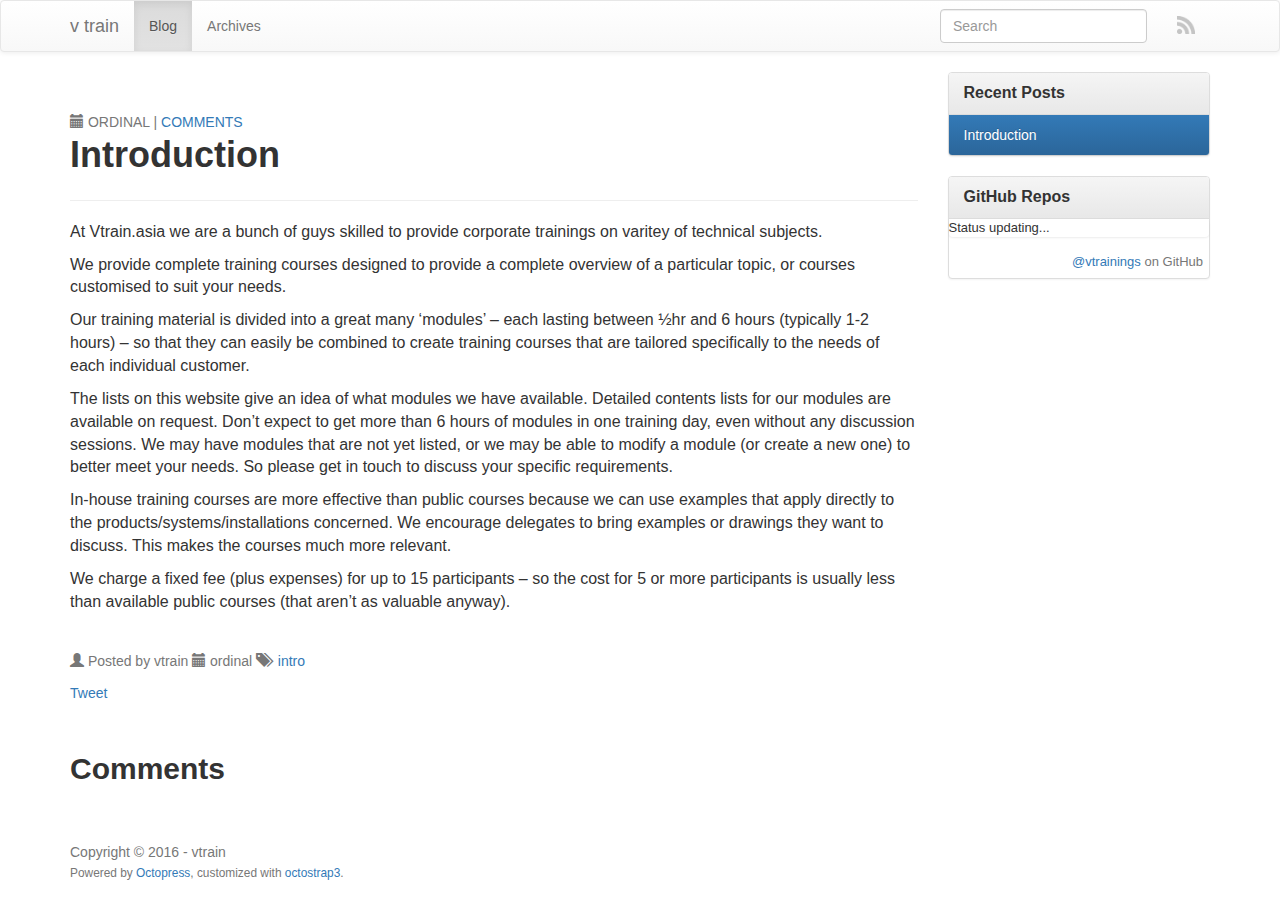
<file: blog/2016/02/17/main/index.html>
<!DOCTYPE html>
<html class="no-js" lang="en">
<head>
  <meta charset="utf-8">
  <title>Introduction - v train</title>
  <meta name="author" content="vtrain">

  
  

  <!-- http://t.co/dKP3o1e -->
  <meta name="HandheldFriendly" content="True">
  <meta name="MobileOptimized" content="320">
  <meta name="viewport" content="width=device-width, initial-scale=1">

  
  <link rel="canonical" href="http://www.vtrain.asia/blog/2016/02/17/main/">
  <link href="/favicon.png" type="image/png" rel="icon">
  <link href="/atom.xml" rel="alternate" title="v train" type="application/atom+xml">

  <!-- http://opengraphprotocol.org/ -->
  <meta name="twitter:card" content="summary_large_image">
  <meta property="og:type" content="website">
  <meta property="og:url" content="http://www.vtrain.asia/blog/2016/02/17/main/">
  <meta property="og:title" content="Introduction - v train">
  

  <script src="/javascripts/libs/jquery/jquery-2.1.3.min.js"></script>

<link href="/assets/bootstrap/dist/css/bootstrap.min.css" rel="stylesheet" type="text/css">
<link href="/assets/bootstrap/dist/css/bootstrap-theme.min.css" rel="stylesheet" type="text/css">


  
  <link href="/stylesheets/screen.css" media="screen, projection, print" rel="stylesheet" type="text/css">

  

</head>

  <body   >
    <a href="#content" class="sr-only sr-only-focusable">Skip to main content</a>
    <div id="wrap">
      <header role="banner">
        <nav class="navbar navbar-default" role="navigation">
    <div class="container">
        <div class="navbar-header">
            <button type="button" class="navbar-toggle" title="toggle navbar" data-toggle="collapse" data-target=".navbar-collapse">
                <span class="icon-bar"></span>
                <span class="icon-bar"></span>
                <span class="icon-bar"></span>
            </button>
            <a class="navbar-brand" href="/">v train</a>
        </div>

        <div class="navbar-collapse collapse">
            <ul class="nav navbar-nav">
                <li class="active">
                    <a rel="index" href="/">Blog</a>
                </li>
                <li >
                    <a href="/blog/archives">Archives</a>
                </li>
            </ul>
            <ul class="nav navbar-nav navbar-right">
                <li>
                    <a class="subscribe-rss" href="/atom.xml" title="subscribe via RSS">
                        <span class="visible-xs">RSS</span>
                        <img class="hidden-xs" src="/images/rss.png" alt="RSS">
                    </a>
                </li>
                
            </ul>
            
                <form class="navbar-form navbar-right" action="https://www.google.com/search" method="GET">
                    <input type="hidden" name="sitesearch" value="www.vtrain.asia">
                    <div class="form-group">
                        <input class="form-control" type="text" name="q" placeholder="Search">
                    </div>
                </form>
            
        </div>
    </div>
</nav>


      </header>
      <div id="main" role="main" class="container">
        <div id="content">
          <div class="row">
  <div class="page-content col-md-9" itemscope itemtype="http://schema.org/Blog">
    <meta itemprop="name" content="v train" />
    <meta itemprop="description" content="We provide corporate trainings." />
    <meta itemprop="url" content="http://www.vtrain.asia" />
    <article class="hentry" role="article" itemprop="blogPost" itemscope itemtype="http://schema.org/BlogPosting">
      
  <header class="page-header">
    
      <p class="meta text-muted text-uppercase">
        












<span class="glyphicon glyphicon-calendar"></span> <time datetime="2016-02-17T07:49:54+05:30"  data-updated="true" itemprop="datePublished dateCreated">ordinal</time>
        
           | <a href="#disqus_thread" itemprop="discussionUrl"
             data-disqus-identifier="http://www.vtrain.asia">Comments</a>
        
      </p>
    
    
    <h1 class="entry-title" itemprop="name headline">
        Introduction
        
    </h1>
    
  </header>


<div class="entry-content clearfix" itemprop="articleBody description"><p>At Vtrain.asia we are a bunch of guys skilled to provide corporate trainings on varitey of technical subjects.</p>

<p>We provide complete training courses designed to provide a complete overview of a particular topic, or courses customised to suit your needs.</p>

<p>Our training material is divided into a great many ‘modules’ – each lasting between ½hr and 6 hours (typically 1-2 hours) – so that they can easily be combined to create training courses that are tailored specifically to the needs of each individual customer.</p>

<p>The lists on this website give an idea of what modules we have available. Detailed contents lists for our modules are available on request. Don’t expect to get more than 6 hours of modules in one training day, even without any discussion sessions. We may have modules that are not yet listed, or we may be able to modify a module (or create a new one) to better meet your needs. So please get in touch to discuss your specific requirements.</p>

<p>In-house training courses are more effective than public courses because we can use examples that apply directly to the products/systems/installations concerned. We encourage delegates to bring examples or drawings they want to discuss. This makes the courses much more relevant.</p>

<p>We charge a fixed fee (plus expenses) for up to 15 participants – so the cost for 5 or more participants is usually less than available public courses (that aren’t as valuable anyway).</p>
</div>


      <footer>
        <p class="meta text-muted">
          
  

<span class="glyphicon glyphicon-user"></span> <span class="byline author vcard" itemprop="author" itemscope itemtype="http://schema.org/Person">Posted by <span class="fn" itemprop="name">vtrain</span></span>

          












<span class="glyphicon glyphicon-calendar"></span> <time datetime="2016-02-17T07:49:54+05:30"  data-updated="true" itemprop="datePublished dateCreated">ordinal</time>
          

<span class="glyphicon glyphicon-tags"></span>&nbsp;
<span class="categories">
  
    <a class='category' href='/blog/categories/intro/'>intro</a>
  
</span>


        </p>
        
          <div class="sharing">
  
  <a href="//twitter.com/share" class="twitter-share-button" data-url="http://www.vtrain.asia/blog/2016/02/17/main/" data-via="vtrain_asia" data-counturl="http://www.vtrain.asia/blog/2016/02/17/main/" >Tweet</a>
  
  
  
</div>

        
        
      </footer>
    </article>
    
      <section>
        <h2>Comments</h2>
        <div id="disqus_thread" aria-live="polite"><noscript>Please enable JavaScript to view the <a href="http://disqus.com/?ref_noscript">comments powered by Disqus.</a></noscript>
</div>
      </section>
    
  </div>

  
  <aside class="sidebar col-md-3">
    
      <section class="panel panel-default">
  <div class="panel-heading">
    <h3 class="panel-title">Recent Posts</h3>
  </div>
  
  <div id="recent_posts" class="list-group">
    
    <a class="list-group-item active" href="/blog/2016/02/17/main/">Introduction</a>
    
  </div>
</section>

<section class="panel panel-default clearfix">
  <div class="panel-heading">
      <h3 class="panel-title">GitHub Repos</h3>
  </div>
  <div class="list-group" id="gh_repos">
    <p class="loading">Status updating...</p>
  </div>
  
    <div class="gh-profile-link pull-right text-muted">
      <a href="https://github.com/vtrainings">@vtrainings</a> on GitHub
    </div>
  
  <script type="text/javascript">
    $(document).ready(function(){
        if (!window.jXHR){
            var jxhr = document.createElement('script');
            jxhr.type = 'text/javascript';
            jxhr.src = '/javascripts/libs/jXHR.js';
            var s = document.getElementsByTagName('script')[0];
            s.parentNode.insertBefore(jxhr, s);
        }

        github.showRepos({
            user: 'vtrainings',
            count: 0,
            skip_forks: true,
            target: '#gh_repos'
        });
    });
  </script>
  <script src="/javascripts/github.js" type="text/javascript"> </script>
</section>






    
  </aside>
  
</div>

        </div>
      </div>
    </div>
    <footer role="contentinfo"><div class="container">
    <p class="text-muted credits">
  Copyright &copy; 2016 - vtrain<br>
  <small>
      <span class="credit">Powered by <a href="http://octopress.org">Octopress</a></span>,
      <span class="credit">customized with <a href="https://github.com/kAworu/octostrap3">octostrap3</a></span>.
  </small>
</p>

</div>
</footer>
    

<script type="text/javascript">
      var disqus_shortname = 'vtrainasia';
      
        
        // var disqus_developer = 1;
        var disqus_identifier = 'http://www.vtrain.asia/blog/2016/02/17/main/';
        var disqus_url = 'http://www.vtrain.asia/blog/2016/02/17/main/';
        var disqus_script = 'embed.js';
      
    (function () {
      var dsq = document.createElement('script'); dsq.type = 'text/javascript'; dsq.async = true;
      dsq.src = '//' + disqus_shortname + '.disqus.com/' + disqus_script;
      (document.getElementsByTagName('head')[0] || document.getElementsByTagName('body')[0]).appendChild(dsq);
    }());
</script>







  <script type="text/javascript">
    (function(){
      var twitterWidgets = document.createElement('script');
      twitterWidgets.type = 'text/javascript';
      twitterWidgets.async = true;
      twitterWidgets.src = '//platform.twitter.com/widgets.js';
      document.getElementsByTagName('head')[0].appendChild(twitterWidgets);
    })();
  </script>


<script src="/assets/bootstrap/dist/js/bootstrap.min.js"></script>
<script src="/javascripts/modernizr.js"></script>


  </body>
</html>
</file>
<file: stylesheets/screen.css>
h1,h2,h3{margin-top:32px;margin-bottom:12px;font-weight:bold;line-height:1.3}h4,h5,h6{line-height:1.3}.entry-content{font-size:14px}@media only screen and (min-width: 768px){.entry-content{font-size:16px}}q{font-style:italic}q:before{content:"\201C"}q:after{content:"\201D"}.flex-content,article img,article video,article .flash-video{max-width:100%;height:auto}.basic-alignment.left,article img.left,article video.left,article .left.flash-video{float:left;margin-right:1.5em}.basic-alignment.right,article img.right,article video.right,article .right.flash-video{float:right;margin-left:1.5em}.basic-alignment.center,article img.center,article video.center,article .center.flash-video{display:block;margin:0 auto 1.5em}.basic-alignment.left,article img.left,article video.left,article .left.flash-video,.basic-alignment.right,article img.right,article video.right,article .right.flash-video{margin-bottom:.8em}.text-uppercase{text-transform:uppercase}.page-content{margin-bottom:42px}.sans,html .gist .gist-file .gist-meta{font-family:"PT Sans","Helvetica Neue",Arial,sans-serif}.serif{font-family:"PT Serif",Georgia,Times,"Times New Roman",serif}.mono{font-family:Menlo,Monaco,"Andale Mono","lucida console","Courier New",monospace}header[role=banner] .navbar li img{height:18px}header[role=banner] .navbar a.subscribe-rss,header[role=banner] .navbar a.subscribe-email{padding-top:0.9em;padding-bottom:0.9em}article img:not(.no-border){-moz-border-radius:.3em;-webkit-border-radius:.3em;border-radius:.3em;-moz-box-shadow:rgba(0,0,0,0.15) 0 1px 4px;-webkit-box-shadow:rgba(0,0,0,0.15) 0 1px 4px;box-shadow:rgba(0,0,0,0.15) 0 1px 4px;-moz-box-sizing:border-box;-webkit-box-sizing:border-box;box-sizing:border-box;border:#fff 0.5em solid}article video,article .flash-video{margin:0 auto 1.5em}article video{display:block;width:100%}article .flash-video>div{position:relative;display:block;padding-bottom:56.25%;padding-top:1px;height:0;overflow:hidden}article .flash-video>div iframe,article .flash-video>div object,article .flash-video>div embed{position:absolute;top:0;left:0;width:100%;height:100%}article>footer{padding-bottom:1em;margin-top:2em}article>footer p.meta{margin-bottom:.8em;clear:both}.separator{content:"\2022 ";padding:0 .4em 0 .2em;display:inline-block}.page-header p.meta{margin-bottom:0}.page-header .entry-title{margin-top:0}.pager{margin-top:42px}.meta.pager{margin-top:24px}#archive #content>div,#archive #content>div>article{padding-top:0}#blog-archives article{border-bottom:none;margin-top:inherit;margin-bottom:inherit;padding:1em 0 1em;position:relative}#blog-archives article:last-child{background:none}#blog-archives .year{border:none;display:none}#blog-archives .post-title{margin-bottom:.3em}#blog-archives .post-title a{font-weight:normal;display:inline-block}#blog-archives .entry-content{display:none}#blog-archives time .month,#blog-archives time .day{display:inline-block}#blog-archives time .month{text-transform:uppercase}@media only screen and (min-width: 768px){#blog-archives article{margin-left:7em}#blog-archives h2.year{float:left;margin-top:1.6em;font-weight:normal;display:inline-block;position:relative}#blog-archives time.year{display:none}#blog-archives article{padding-bottom:.7em}#blog-archives a.category{line-height:1.1em}}#content>.category article{margin-left:0;padding-left:6.8em}#content>.category .year{display:inline}.gist-file table.highlight{width:100%}.highlight{-moz-border-radius:5px;-webkit-border-radius:5px;border-radius:5px}.highlight table td.code{width:100%}figcaption+.highlight{-moz-border-radius-topleft:0;-webkit-border-top-left-radius:0;border-top-left-radius:0;-moz-border-radius-topright:0;-webkit-border-top-right-radius:0;border-top-right-radius:0}.highlight .line-numbers{text-align:right;font-size:13px;line-height:1.45em;background:#fff url('/images/noise.png?1456011278') top left !important;border-right:1px solid #ebe4ce !important;-moz-box-shadow:#fff -1px 0 inset;-webkit-box-shadow:#fff -1px 0 inset;box-shadow:#fff -1px 0 inset;text-shadow:#f1ecdc 0 -1px;padding:1em .8em .8em .8em;-moz-border-radius:0;-webkit-border-radius:0;border-radius:0}.highlight .line-numbers span{color:#93a1a1 !important}.gist-file .highlight .line-numbers{font-size:inherit;padding-top:.5em !important}figure.code,.gist,pre{-moz-box-shadow:rgba(0,0,0,0.06) 0 0 10px;-webkit-box-shadow:rgba(0,0,0,0.06) 0 0 10px;box-shadow:rgba(0,0,0,0.06) 0 0 10px}figure.code .highlight pre,.gist .highlight pre,pre .highlight pre{-moz-box-shadow:none;-webkit-box-shadow:none;box-shadow:none}.gist .highlight *::-moz-selection,figure.code .highlight *::-moz-selection{background:#c7c7c7;color:inherit;text-shadow:#839496 0 1px}.gist .highlight *::-webkit-selection,figure.code .highlight *::-webkit-selection{background:#c7c7c7;color:inherit;text-shadow:#839496 0 1px}.gist .highlight *::selection,figure.code .highlight *::selection{background:#c7c7c7;color:inherit;text-shadow:#839496 0 1px}html .gist .gist-file{margin-bottom:0;position:relative;border:none;padding-top:2.5em !important}html .gist .gist-file .highlight{margin-bottom:0}html .gist .gist-file .gist-syntax{background:none !important}html .gist .gist-file .gist-syntax .gist-highlight{background:#fcfcfc !important}html .gist .gist-file .gist-syntax .highlight pre{padding:0}html .gist .gist-file .gist-meta{padding:.6em 0.8em;color:#93a1a1;font-size:.7em !important;background:transparent;line-height:1.5em}html .gist .gist-file .gist-meta a{color:#76888b !important;text-decoration:none}html .gist .gist-file .gist-meta a:hover,html .gist .gist-file .gist-meta a:focus{text-decoration:underline}html .gist .gist-file .gist-meta a:hover{color:#586e75 !important}html .gist .gist-file .gist-meta a[href*='#file']{top:0.75em;left:0.5em;position:absolute;color:#474747 !important}html .gist .gist-file .gist-meta a[href*='#file']:hover{color:#1863a1 !important}html .gist .gist-file .gist-meta a[href*=raw]{top:0.75em;position:absolute;right:.8em;text-decoration:none;z-index:1;font-size:13px;padding-left:3em}html .gist .gist-file .gist-meta a[href*=raw]:hover,html .gist .gist-file .gist-meta a[href*=raw]:focus{text-decoration:underline}.pre-code,html .gist .gist-file .gist-syntax .highlight pre,.highlight code{white-space:pre;font-family:Menlo,Monaco,"Andale Mono","lucida console","Courier New",monospace !important;overflow:scroll;overflow-y:hidden;display:block;padding:.8em;overflow-x:auto;line-height:1.45em;background:#fcfcfc url('/images/noise.png?1456011278') top left !important;color:#586e75 !important}.pre-code span,html .gist .gist-file .gist-syntax .highlight pre span,.highlight code span{color:#586e75 !important}.pre-code span,html .gist .gist-file .gist-syntax .highlight pre span,.highlight code span{font-style:normal !important;font-weight:normal !important}.pre-code .c,html .gist .gist-file .gist-syntax .highlight pre .c,.highlight code .c{color:#93a1a1 !important;font-style:italic !important}.pre-code .cm,html .gist .gist-file .gist-syntax .highlight pre .cm,.highlight code .cm{color:#93a1a1 !important;font-style:italic !important}.pre-code .cp,html .gist .gist-file .gist-syntax .highlight pre .cp,.highlight code .cp{color:#93a1a1 !important;font-style:italic !important}.pre-code .c1,html .gist .gist-file .gist-syntax .highlight pre .c1,.highlight code .c1{color:#93a1a1 !important;font-style:italic !important}.pre-code .cs,html .gist .gist-file .gist-syntax .highlight pre .cs,.highlight code .cs{color:#93a1a1 !important;font-weight:bold !important;font-style:italic !important}.pre-code .err,html .gist .gist-file .gist-syntax .highlight pre .err,.highlight code .err{color:#dc322f !important;background:none !important}.pre-code .k,html .gist .gist-file .gist-syntax .highlight pre .k,.highlight code .k{color:#cb4b16 !important}.pre-code .o,html .gist .gist-file .gist-syntax .highlight pre .o,.highlight code .o{color:#586e75 !important;font-weight:bold !important}.pre-code .p,html .gist .gist-file .gist-syntax .highlight pre .p,.highlight code .p{color:#586e75 !important}.pre-code .ow,html .gist .gist-file .gist-syntax .highlight pre .ow,.highlight code .ow{color:#2aa198 !important;font-weight:bold !important}.pre-code .gd,html .gist .gist-file .gist-syntax .highlight pre .gd,.highlight code .gd{color:#586e75 !important;background-color:#f4cac9 !important;display:inline-block}.pre-code .gd .x,html .gist .gist-file .gist-syntax .highlight pre .gd .x,.highlight code .gd .x{color:#586e75 !important;background-color:#f1b5b4 !important;display:inline-block}.pre-code .ge,html .gist .gist-file .gist-syntax .highlight pre .ge,.highlight code .ge{color:#586e75 !important;font-style:italic !important}.pre-code .gh,html .gist .gist-file .gist-syntax .highlight pre .gh,.highlight code .gh{color:#93a1a1 !important}.pre-code .gi,html .gist .gist-file .gist-syntax .highlight pre .gi,.highlight code .gi{color:#586e75 !important;background-color:#e4e8ca !important;display:inline-block}.pre-code .gi .x,html .gist .gist-file .gist-syntax .highlight pre .gi .x,.highlight code .gi .x{color:#586e75 !important;background-color:#ccd497 !important;display:inline-block}.pre-code .gs,html .gist .gist-file .gist-syntax .highlight pre .gs,.highlight code .gs{color:#586e75 !important;font-weight:bold !important}.pre-code .gu,html .gist .gist-file .gist-syntax .highlight pre .gu,.highlight code .gu{color:#6c71c4 !important}.pre-code .kc,html .gist .gist-file .gist-syntax .highlight pre .kc,.highlight code .kc{color:#859900 !important;font-weight:bold !important}.pre-code .kd,html .gist .gist-file .gist-syntax .highlight pre .kd,.highlight code .kd{color:#268bd2 !important}.pre-code .kp,html .gist .gist-file .gist-syntax .highlight pre .kp,.highlight code .kp{color:#cb4b16 !important;font-weight:bold !important}.pre-code .kr,html .gist .gist-file .gist-syntax .highlight pre .kr,.highlight code .kr{color:#d33682 !important;font-weight:bold !important}.pre-code .kt,html .gist .gist-file .gist-syntax .highlight pre .kt,.highlight code .kt{color:#2aa198 !important}.pre-code .n,html .gist .gist-file .gist-syntax .highlight pre .n,.highlight code .n{color:#268bd2 !important}.pre-code .na,html .gist .gist-file .gist-syntax .highlight pre .na,.highlight code .na{color:#268bd2 !important}.pre-code .nb,html .gist .gist-file .gist-syntax .highlight pre .nb,.highlight code .nb{color:#859900 !important}.pre-code .nc,html .gist .gist-file .gist-syntax .highlight pre .nc,.highlight code .nc{color:#d33682 !important}.pre-code .no,html .gist .gist-file .gist-syntax .highlight pre .no,.highlight code .no{color:#b58900 !important}.pre-code .nl,html .gist .gist-file .gist-syntax .highlight pre .nl,.highlight code .nl{color:#859900 !important}.pre-code .ne,html .gist .gist-file .gist-syntax .highlight pre .ne,.highlight code .ne{color:#268bd2 !important;font-weight:bold !important}.pre-code .nf,html .gist .gist-file .gist-syntax .highlight pre .nf,.highlight code .nf{color:#268bd2 !important;font-weight:bold !important}.pre-code .nn,html .gist .gist-file .gist-syntax .highlight pre .nn,.highlight code .nn{color:#b58900 !important}.pre-code .nt,html .gist .gist-file .gist-syntax .highlight pre .nt,.highlight code .nt{color:#268bd2 !important;font-weight:bold !important}.pre-code .nx,html .gist .gist-file .gist-syntax .highlight pre .nx,.highlight code .nx{color:#b58900 !important}.pre-code .vg,html .gist .gist-file .gist-syntax .highlight pre .vg,.highlight code .vg{color:#268bd2 !important}.pre-code .vi,html .gist .gist-file .gist-syntax .highlight pre .vi,.highlight code .vi{color:#268bd2 !important}.pre-code .nv,html .gist .gist-file .gist-syntax .highlight pre .nv,.highlight code .nv{color:#268bd2 !important}.pre-code .mf,html .gist .gist-file .gist-syntax .highlight pre .mf,.highlight code .mf{color:#2aa198 !important}.pre-code .m,html .gist .gist-file .gist-syntax .highlight pre .m,.highlight code .m{color:#2aa198 !important}.pre-code .mh,html .gist .gist-file .gist-syntax .highlight pre .mh,.highlight code .mh{color:#2aa198 !important}.pre-code .mi,html .gist .gist-file .gist-syntax .highlight pre .mi,.highlight code .mi{color:#2aa198 !important}.pre-code .s,html .gist .gist-file .gist-syntax .highlight pre .s,.highlight code .s{color:#2aa198 !important}.pre-code .sd,html .gist .gist-file .gist-syntax .highlight pre .sd,.highlight code .sd{color:#2aa198 !important}.pre-code .s2,html .gist .gist-file .gist-syntax .highlight pre .s2,.highlight code .s2{color:#2aa198 !important}.pre-code .se,html .gist .gist-file .gist-syntax .highlight pre .se,.highlight code .se{color:#dc322f !important}.pre-code .si,html .gist .gist-file .gist-syntax .highlight pre .si,.highlight code .si{color:#268bd2 !important}.pre-code .sr,html .gist .gist-file .gist-syntax .highlight pre .sr,.highlight code .sr{color:#2aa198 !important}.pre-code .s1,html .gist .gist-file .gist-syntax .highlight pre .s1,.highlight code .s1{color:#2aa198 !important}.pre-code div .gd,html .gist .gist-file .gist-syntax .highlight pre div .gd,.highlight code div .gd,.pre-code div .gd .x,html .gist .gist-file .gist-syntax .highlight pre div .gd .x,.highlight code div .gd .x,.pre-code div .gi,html .gist .gist-file .gist-syntax .highlight pre div .gi,.highlight code div .gi,.pre-code div .gi .x,html .gist .gist-file .gist-syntax .highlight pre div .gi .x,.highlight code div .gi .x{display:inline-block;width:100%}.highlight,.gist-highlight{margin-bottom:1.8em;background:#fcfcfc url('/images/noise.png?1456011278') top left;overflow-y:hidden;overflow-x:auto}.highlight pre,.gist-highlight pre{background:none;-moz-border-radius:0px;-webkit-border-radius:0px;border-radius:0px;border:none;padding:0;margin-bottom:0}pre::-webkit-scrollbar,.highlight::-webkit-scrollbar,.gist-highlight::-webkit-scrollbar{height:.5em;background:rgba(0,0,0,0.15)}pre::-webkit-scrollbar-thumb:horizontal,.highlight::-webkit-scrollbar-thumb:horizontal,.gist-highlight::-webkit-scrollbar-thumb:horizontal{background:rgba(0,0,0,0.15);-webkit-border-radius:4px;border-radius:4px}.highlight code{background:#000}figure.code,.gist{background:none;padding:0;margin-bottom:1.5em}figure.code pre,.gist pre{margin-bottom:0}figure.code figcaption,.gist figcaption{position:relative}figure.code .highlight,.gist .highlight{margin-bottom:0}.code-title{text-align:center;font-size:13px;line-height:2em;text-shadow:#cbcccc 0 1px 0;color:#474747;font-weight:normal;margin-bottom:0;-moz-border-radius-topleft:5px;-webkit-border-top-left-radius:5px;border-top-left-radius:5px;-moz-border-radius-topright:5px;-webkit-border-top-right-radius:5px;border-top-right-radius:5px;font-family:"Helvetica Neue", Arial, "Lucida Grande", "Lucida Sans Unicode", Lucida, sans-serif;background:#aaa url('/images/code_bg.png?1456011278') top repeat-x;border:1px solid #565656;border-top-color:#cbcbcb;border-left-color:#a5a5a5;border-right-color:#a5a5a5;border-bottom:0}.download-source,figure.code figcaption a,.gist figcaption a{top:0.9em;position:absolute;right:.8em;text-decoration:none;z-index:1;font-size:13px;padding-left:3em}.download-source:hover,figure.code figcaption a:hover,.gist figcaption a:hover,.download-source:focus,figure.code figcaption a:focus,.gist figcaption a:focus{text-decoration:underline}figure.code:not(.panel),.gist{border:1px solid #ddd;-moz-border-radius:5px;-webkit-border-radius:5px;border-radius:5px}figure.code:not(.panel) .highlight,.gist .highlight{border-top:1px solid #ddd;-moz-border-radius:5px;-webkit-border-radius:5px;border-radius:5px;-moz-border-radius-topleft:0;-webkit-border-top-left-radius:0;border-top-left-radius:0;-moz-border-radius-topright:0;-webkit-border-top-right-radius:0;border-top-right-radius:0}figure.code:not(.panel) figcaption,.gist figcaption{padding:10px 15px}figure.code:not(.panel) figcaption,figure.code:not(.panel) .gist-file,.gist figcaption,.gist .gist-file{color:#333;background-color:#f5f5f5;-moz-border-radius:5px;-webkit-border-radius:5px;border-radius:5px}figure.code:not(.panel) figcaption a[href*='#file'],figure.code:not(.panel) .gist-file a[href*='#file'],.gist figcaption a[href*='#file'],.gist .gist-file a[href*='#file']{font-size:16px;line-height:1.45em;font-weight:bold}#gh_repos p{font-size:13px}.gh-profile-link{margin:6px;font-size:13px}.googleplus h1{-moz-box-shadow:none !important;-webkit-box-shadow:none !important;-o-box-shadow:none !important;box-shadow:none !important;border-bottom:0px none !important}.googleplus a{text-decoration:none;white-space:normal !important;line-height:32px}.googleplus a img{float:left;margin-right:0.5em;border:0 none}.googleplus-hidden{position:absolute;top:-1000em;left:-1000em}body figure.code{padding:0}body figure.code .highlight code{-moz-border-radius:0;-webkit-border-radius:0;border-radius:0}body figure.code .highlight pre{white-space:pre}html,body{height:100%}#wrap{min-height:100%;height:auto !important;height:100%;margin:0 auto -60px;padding:0 0 60px}footer[role=contentinfo]{height:60px}@media print{body *{visibility:hidden}.no-print,.no-print *{display:none !important}.page-content,.page-content *{visibility:visible}.page-content{position:absolute;left:0;top:0}}
</file>
